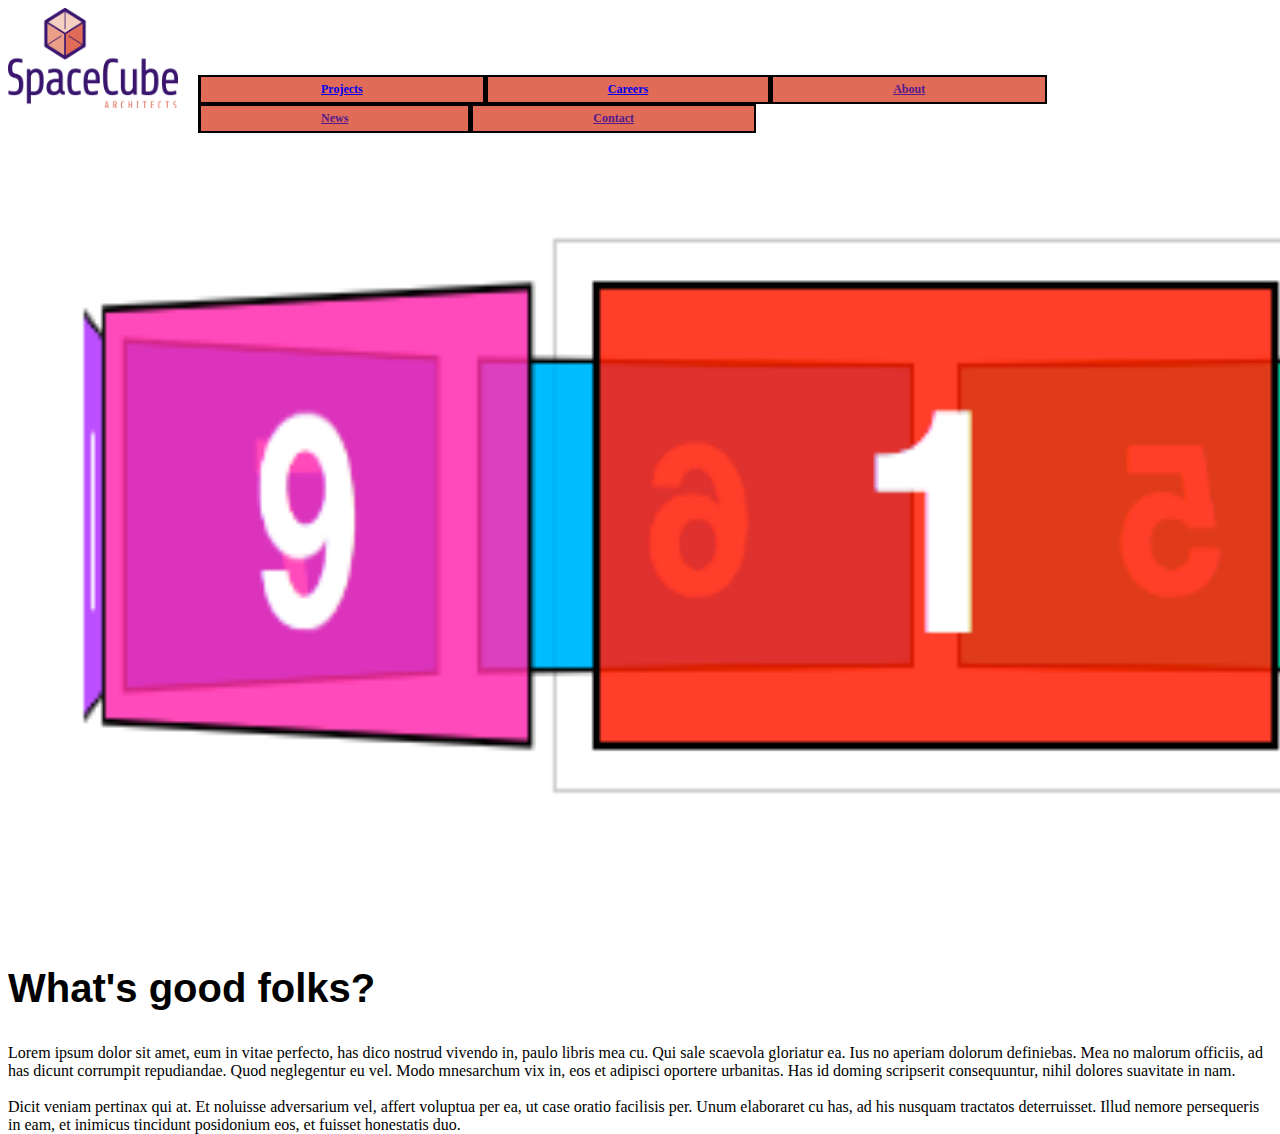
<file: index.html>
<!DOCTYPE html>
<html>
<link rel="stylesheet" href="css/index.css" type="text/css">
<head>
	<meta charset="UTF-8">
	<title>Space Cube Atchitects - Home</title>
	<link rel="stylesheet" href="css/index.css" type="text/css">
</head>

<body>
<h1>
<div id="logo">
<img src="images/logo.png" height="100" width="170 class="banner">
</div>




	<div id="menuBar">
		<ul>
			<li><a href="projects.html">Projects</a></li>
			<li><a href="careers.html">Careers</a></li>
			<li><a href="">About</a></li>
			<li><a href="">News</a></li>
			<li><a href="">Contact</a></li>
		</ul>
	</div>
	</div>
	<div class="image-carousel">
		<img src="images/carousel.png" width="1920" height="800">
	</div>
	<h2>
	What's good folks?
	</h2>
	<div class="paragraph_text">
	<p>
		Lorem ipsum dolor sit amet, eum in vitae perfecto, has dico nostrud vivendo in, paulo libris mea cu. Qui sale scaevola gloriatur ea. Ius no aperiam dolorum definiebas. Mea no malorum officiis, ad has dicunt corrumpit repudiandae. Quod neglegentur eu vel. Modo mnesarchum vix in, eos et adipisci oportere urbanitas. Has id doming scripserit consequuntur, nihil dolores suavitate in nam.
		<br><br>
		Dicit veniam pertinax qui at. Et noluisse adversarium vel, affert voluptua per ea, ut case oratio facilisis per. Unum elaboraret cu has, ad his nusquam tractatos deterruisset. Illud nemore persequeris in eam, et inimicus tincidunt posidonium eos, et fuisset honestatis duo.
		
		
	</p>
	</div>
	
	
	
	
	
	
	

</body>
</html>
</file>
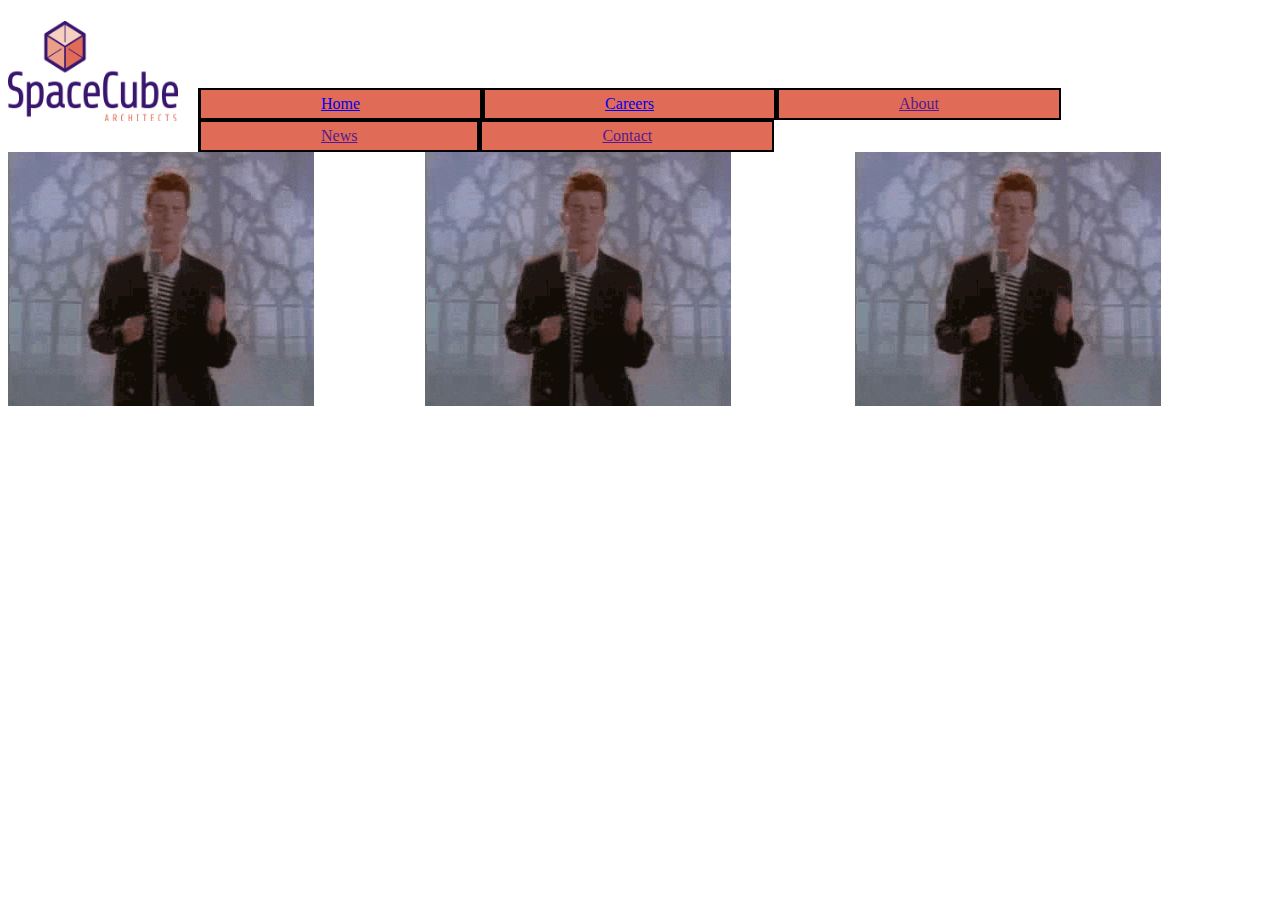
<file: projects.html>
<!DOCTYPE html>
<html>
<head>
  <meta charset="UTF-8">
  <title>Space Cube Atchitects - Home</title>
  <link rel="stylesheet" href="css/projects.css" type="text/css">
</head>

<body>
<a href="index.html"><img src="images/logo.png" height="100" width="170"></a>
<script language="javascript">

</script>
<h1></h1>

	<div id="menuBar">
		<ul>
			<li><a href="index.html">Home</a></li>
			<li><a href="careers.html">Careers</a></li>
			<li><a href="">About</a></li>
			<li><a href="">News</a></li>
			<li><a href="">Contact</a></li>
		</ul>
	</div>
<div class="project_images">
	<div class="project_1">
		<img class="project_1_image" src="images/rick.gif">
	
	</div>
	<div class="project_2">
		<img class="project_2_image" src="images/rick.gif">
	
	</div>
	<div class="project_3">
		<img class="project_3_image" src="images/rick.gif">
	
	</div>
	<div class="project_4">
		
	
	</div>
	<div class="project_5">
		
	
	</div>
	<div class="project_6">
		
	
	</div>
	</div>
	
	
	
	

</body>
</html>
</file>
<file: css/index.css>
#menuBar
{
	padding-top: 67px;
	padding-left: 20px;
	float: left;
	width: 80%;
}
#image-carousel
{
	float: middle;
	padding-left: 210px;
}
img
{
	width = 19%;
	float: left;
}
ul
{
	list-style-type: none;
	margin: 0;
	padding: 0;
}
li
{
	display: inline-block;
	border-right: 2px;
	border-top: 2px;
	border-bottom: 2px;
	float: left;
	padding-left: 120px;
	padding-right: 120px;
	background-color: #E06C58;
	padding-top: 5px;
	padding-bottom: 5px;
	border-style: solid;
}
h2
{
	float:left;
	font-size: 40px;
	font-family: "Arial", "Serif";
	width: 99%;
}
.paragraph_text
{
	height: 300px;
}
h1
{
	font-size: 12px;
	height: 100px;
}
</file>
<file: css/projects.css>
#menuBar
{
	padding-top: 67px;
	padding-left: 20px;
	float: left;
	width: 80%;
}
img
{
	width = 19%;
	float: left;
}
ul
{
	list-style-type: none;
	margin: 0;
	padding: 0;
}
li
{
	display: inline-block;
	border-right: 2px;
	border-top: 2px;
	border-bottom: 2px;
	float: left;
	padding-left: 120px;
	padding-right: 120px;
	background-color: #E06C58;
	padding-top: 5px;
	padding-bottom: 5px;
	border-style: solid;
}
.project_1
{
	padding-left: 0px;
	width: 33%;
	float: left;
}
img.project_1_image
{
	width: "600";
	height: "600";
}
.project_2
{
	width: 33%;
	float: left;
}
img.project_2_image
{
	width: "600";
	height: "600";
}
.project_3
{
	width: 33%;
	float: right;
}
img.project_3_image
{
	width: "600";
	height: "600";
}
.project_images
{
	padding-top: 100px;
	float: middle;
	width: 100%;
}
</file>
